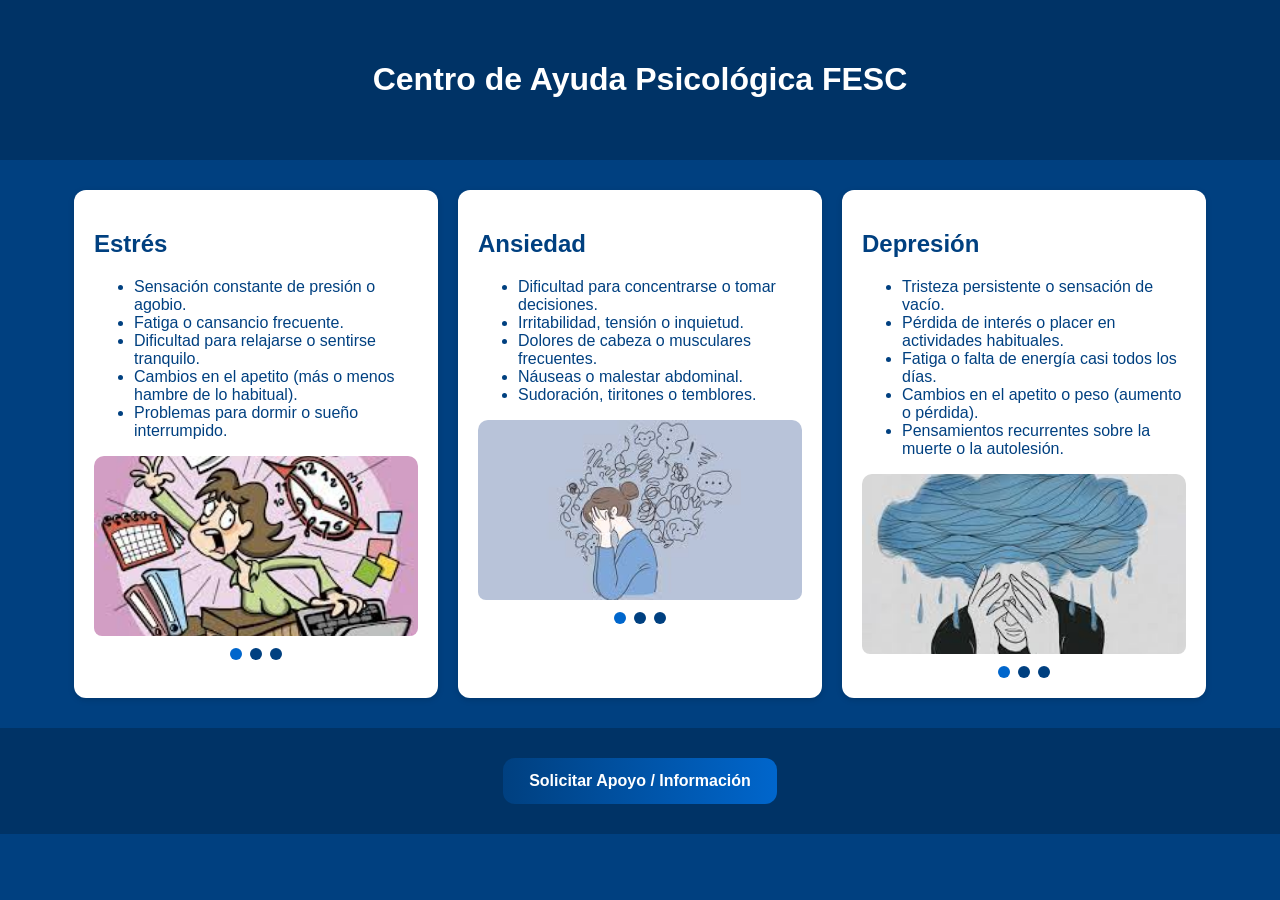
<file: Recuros/Index.html>
<!DOCTYPE html>
<html lang="es">
<head>
<meta charset="UTF-8">
<meta name="viewport" content="width=device-width, initial-scale=1.0">
<title>Centro de Ayuda Psicológica FESC</title>
<link rel="stylesheet" href="Estilo1.css">
</head>
<body>

<header class="site-header">
  <h1>Centro de Ayuda Psicológica FESC</h1>
</header>

<section class="apartados-wrapper">

  <!-- Apartado 1 -->
  <div class="apartado">
    <h2>Estrés</h2>
    <ul>
        <li>Sensación constante de presión o agobio.</li>
        <li>Fatiga o cansancio frecuente.</li>
        <li>Dificultad para relajarse o sentirse tranquilo.</li>
        <li>Cambios en el apetito (más o menos hambre de lo habitual).</li>
        <li>Problemas para dormir o sueño interrumpido.</li>
    </ul>
    <div class="mini-carrusel">
      <input type="radio" name="estres" id="estres1" checked>
      <input type="radio" name="estres" id="estres2">
      <input type="radio" name="estres" id="estres3">

      <div class="slides-mini">
        <div class="slide-mini"><img src="E1.jpg" alt="Estrés 1"></div>
        <div class="slide-mini"><img src="E2.jpg" alt="Estrés 2"></div>
        <div class="slide-mini"><img src="E3.jpg" alt="Estrés 3"></div>
      </div>

      <div class="navigation-mini">
        <label for="estres1" class="manual-mini"></label>
        <label for="estres2" class="manual-mini"></label>
        <label for="estres3" class="manual-mini"></label>
      </div>
    </div>
  </div>

  <!-- Apartado 2 -->
  <div class="apartado">
    <h2>Ansiedad</h2>
    <ul>
      <li>Dificultad para concentrarse o tomar decisiones.</li> 
      <li>Irritabilidad, tensión o inquietud.</li> 
      <li>Dolores de cabeza o musculares frecuentes.</li> 
      <li>Náuseas o malestar abdominal.</li> 
      <li>Sudoración, tiritones o temblores.</li> 
    </ul>
    <div class="mini-carrusel">
      <input type="radio" name="ansiedad" id="ansiedad1" checked>
      <input type="radio" name="ansiedad" id="ansiedad2">
      <input type="radio" name="ansiedad" id="ansiedad3">

      <div class="slides-mini">
        <div class="slide-mini"><img src="a1.jpg" alt="Ansiedad 1"></div>
        <div class="slide-mini"><img src="a2.jpg" alt="Ansiedad 2"></div>
        <div class="slide-mini"><img src="a3.jpg" alt="Ansiedad 3"></div>
      </div>

      <div class="navigation-mini">
        <label for="ansiedad1" class="manual-mini"></label>
        <label for="ansiedad2" class="manual-mini"></label>
        <label for="ansiedad3" class="manual-mini"></label>
      </div>
    </div>
  </div>

  <!-- Apartado 3 -->
  <div class="apartado">
    <h2>Depresión</h2>
    <ul>
      <li>Tristeza persistente o sensación de vacío.</li>
      <li>Pérdida de interés o placer en actividades habituales.</li>
      <li>Fatiga o falta de energía casi todos los días.</li>
      <li>Cambios en el apetito o peso (aumento o pérdida).</li>
      <li>Pensamientos recurrentes sobre la muerte o la autolesión.</li>
    </ul>
    <div class="mini-carrusel">
      <input type="radio" name="depresion" id="depresion1" checked>
      <input type="radio" name="depresion" id="depresion2">
      <input type="radio" name="depresion" id="depresion3">

      <div class="slides-mini">
        <div class="slide-mini"><img src="d1.jpg" alt="Depresión 1"></div>
        <div class="slide-mini"><img src="d2.jpg" alt="Depresión 2"></div>
        <div class="slide-mini"><img src="d3.jpg" alt="Depresión 3"></div>
      </div>

      <div class="navigation-mini">
        <label for="depresion1" class="manual-mini"></label>
        <label for="depresion2" class="manual-mini"></label>
        <label for="depresion3" class="manual-mini"></label>
      </div>
    </div>
  </div>

</section>

<footer class="site-footer">
  <a href="Ayuda.html" target="_blank" class="boton-ayuda">
    Solicitar Apoyo / Información
  </a>
</footer>

</body>
</html>
</file>
<file: Recuros/Estilo1.css>
body {
  font-family: Arial, sans-serif;
  margin: 0;
  background-color: #004080;
  color: white;
}

/* HEADER */
.site-header {
  text-align: center;
  padding: 40px 20px;
  background-color: #003366;
}

/* APARTADOS */
.apartados-wrapper {
  display: flex;
  justify-content: space-between;
  width: 90%;
  max-width: 1200px;
  margin: 30px auto;
}
.apartado {
  flex: 1 1 30%;
  background: white;
  color: #004080;
  padding: 20px;
  border-radius: 12px;
  margin: 0 10px;
  box-shadow: 0 2px 6px rgba(0,0,0,0.15);
}

/* MINI CARRUSEL */
.mini-carrusel {
  width: 100%;
  overflow: hidden;
  margin-top: 10px;
  border-radius: 10px;
  position: relative;
}

/* Ocultamos los radios */
.mini-carrusel input[type="radio"] {
  display: none;
}

/* Contenedor de las slides */
.slides-mini {
  display: flex;
  width: 300%;                /* tres slides → 3 × 100 % */
  transition: transform 0.6s ease;
}

/* Cada slide ocupa 1/3 del ancho total */
.slide-mini {
  width: 33.3333%;
  flex-shrink: 0;
}

.slide-mini img {
  width: 100%;
  height: 180px;
  object-fit: cover;
  border-radius: 8px;
}

/* Indicadores (botones manuales) */
.navigation-mini {
  display: flex;
  justify-content: center;
  margin-top: 8px;
  gap: 8px;
}
.manual-mini {
  width: 12px;
  height: 12px;
  border-radius: 50%;
  background-color: #004080;
  cursor: pointer;
  transition: background-color 0.3s ease;
}
.manual-mini:hover {
  background-color: #0066cc;
}

/* Movimiento del carrusel (por radio seleccionado) */
#estres1:checked ~ .slides-mini { transform: translateX(0%); }
#estres2:checked ~ .slides-mini { transform: translateX(-33.3333%); }
#estres3:checked ~ .slides-mini { transform: translateX(-66.6666%); }

#ansiedad1:checked ~ .slides-mini { transform: translateX(0%); }
#ansiedad2:checked ~ .slides-mini { transform: translateX(-33.3333%); }
#ansiedad3:checked ~ .slides-mini { transform: translateX(-66.6666%); }

#depresion1:checked ~ .slides-mini { transform: translateX(0%); }
#depresion2:checked ~ .slides-mini { transform: translateX(-33.3333%); }
#depresion3:checked ~ .slides-mini { transform: translateX(-66.6666%); }

/* Cambiar color del punto activo */
#estres1:checked ~ .navigation-mini label[for="estres1"],
#estres2:checked ~ .navigation-mini label[for="estres2"],
#estres3:checked ~ .navigation-mini label[for="estres3"],
#ansiedad1:checked ~ .navigation-mini label[for="ansiedad1"],
#ansiedad2:checked ~ .navigation-mini label[for="ansiedad2"],
#ansiedad3:checked ~ .navigation-mini label[for="ansiedad3"],
#depresion1:checked ~ .navigation-mini label[for="depresion1"],
#depresion2:checked ~ .navigation-mini label[for="depresion2"],
#depresion3:checked ~ .navigation-mini label[for="depresion3"] {
  background-color: #0066cc;
}

/* FOOTER */
.site-footer {
  text-align: center;
  padding: 30px 20px;
  background-color: #003366;
}
.boton-ayuda {
  display: inline-block;
  padding: 14px 26px;
  border-radius: 12px;
  text-decoration: none;
  color: white;
  font-weight: 700;
  background: linear-gradient(90deg,#004080,#0066cc);
  transition: transform 0.2s;
}
.boton-ayuda:hover { transform: translateY(-3px); }

/* RESPONSIVE */
@media (max-width: 1000px) {
  .apartados-wrapper { flex-direction: column; }
  .apartado { width: 100%; margin: 10px 0; }
}
/* ===========================
   Diseño Responsivo Avanzado
   =========================== */
@media (max-width: 768px) {
  header.site-header {
    padding: 30px 15px;
  }

  .apartados-wrapper {
    flex-direction: column;
    gap: 15px;
    width: 95%;
    margin: 20px auto;
  }

  .apartado {
    width: 100%;
    padding: 15px;
    margin: 0 auto;
  }

  .slide-mini img {
    height: 150px;
  }

  .navigation-mini {
    gap: 6px;
  }

  .manual-mini {
    width: 10px;
    height: 10px;
  }

  .boton-ayuda {
    padding: 12px 20px;
    font-size: 0.95rem;
  }
}

@media (max-width: 480px) {
  header.site-header {
    padding: 25px 10px;
  }

  .apartados-wrapper {
    width: 100%;
  }

  .slide-mini img {
    height: 120px;
  }

  .boton-ayuda {
    width: 100%;
    padding: 10px 0;
    text-align: center;
  }
}
</file>
